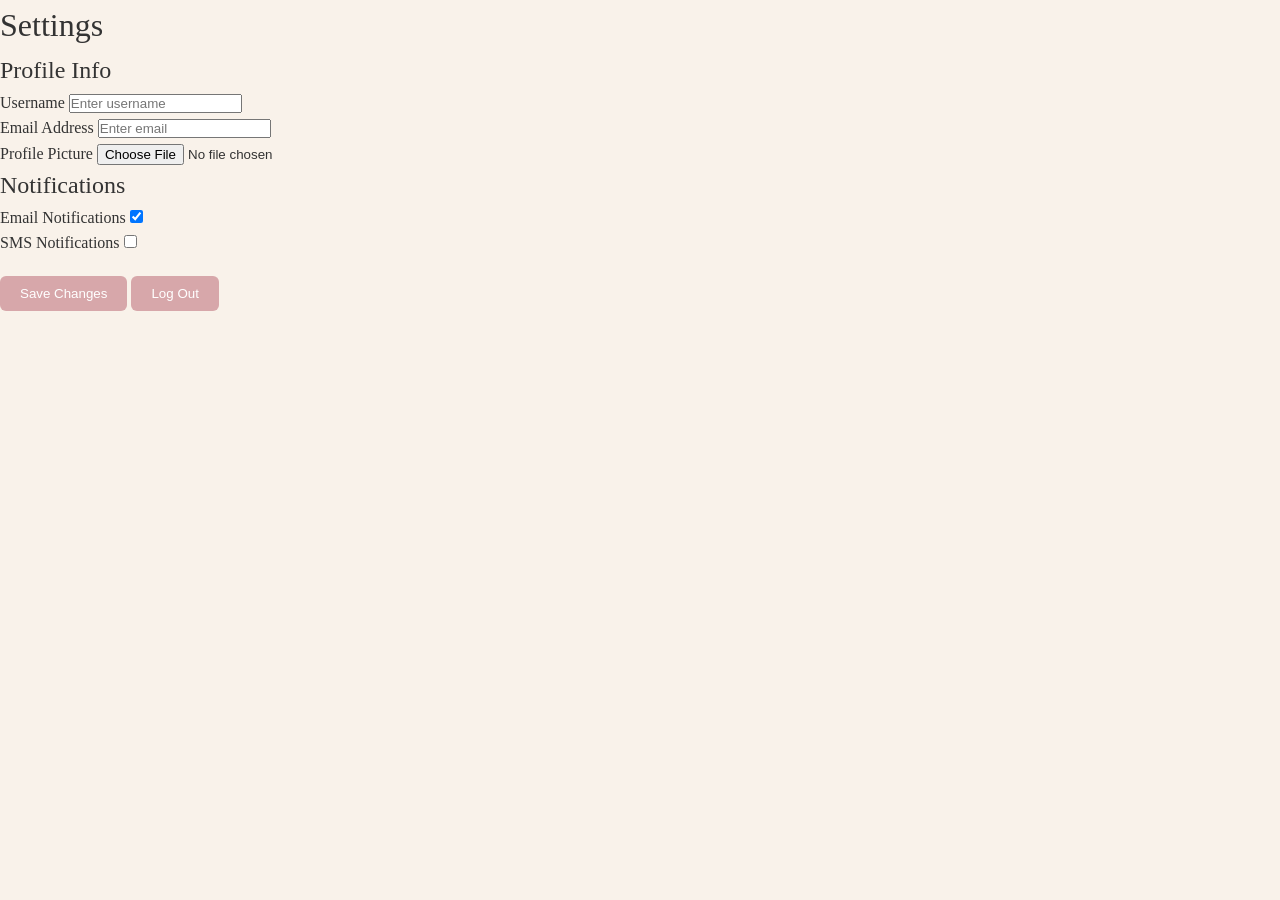
<file: Santa/account.html>
<!DOCTYPE html>
<html lang="en">
  <head>
    <meta charset="UTF-8" />
    <meta name="viewport" content="width=device-width, initial-scale=1.0" />
    <title>Settings</title>
    <link rel="stylesheet" href="styles.css" />
  </head>
  <body>
    <div class="settings-container">
      <h1>Settings</h1>

      <div class="section">
        <h2>Profile Info</h2>
        <div class="form-group">
          <label for="username">Username</label>
          <input type="text" id="username" placeholder="Enter username" />
        </div>
        <div class="form-group">
          <label for="email">Email Address</label>
          <input type="email" id="email" placeholder="Enter email" />
        </div>
        <div class="form-group">
          <label for="profile-pic">Profile Picture</label>
          <input type="file" id="profile-pic" />
        </div>
      </div>

      <div class="section">
        <h2>Notifications</h2>
        <div class="form-group toggle">
          <label for="email-notifications">Email Notifications</label>
          <input type="checkbox" id="email-notifications" checked />
        </div>
        <div class="form-group toggle">
          <label for="sms-notifications">SMS Notifications</label>
          <input type="checkbox" id="sms-notifications" />
        </div>
      </div>

      <div class="section">
        <button class="save-btn">Save Changes</button>
        <button class="logout-btn">Log Out</button>
      </div>
    </div>
  </body>
</html>
</file>
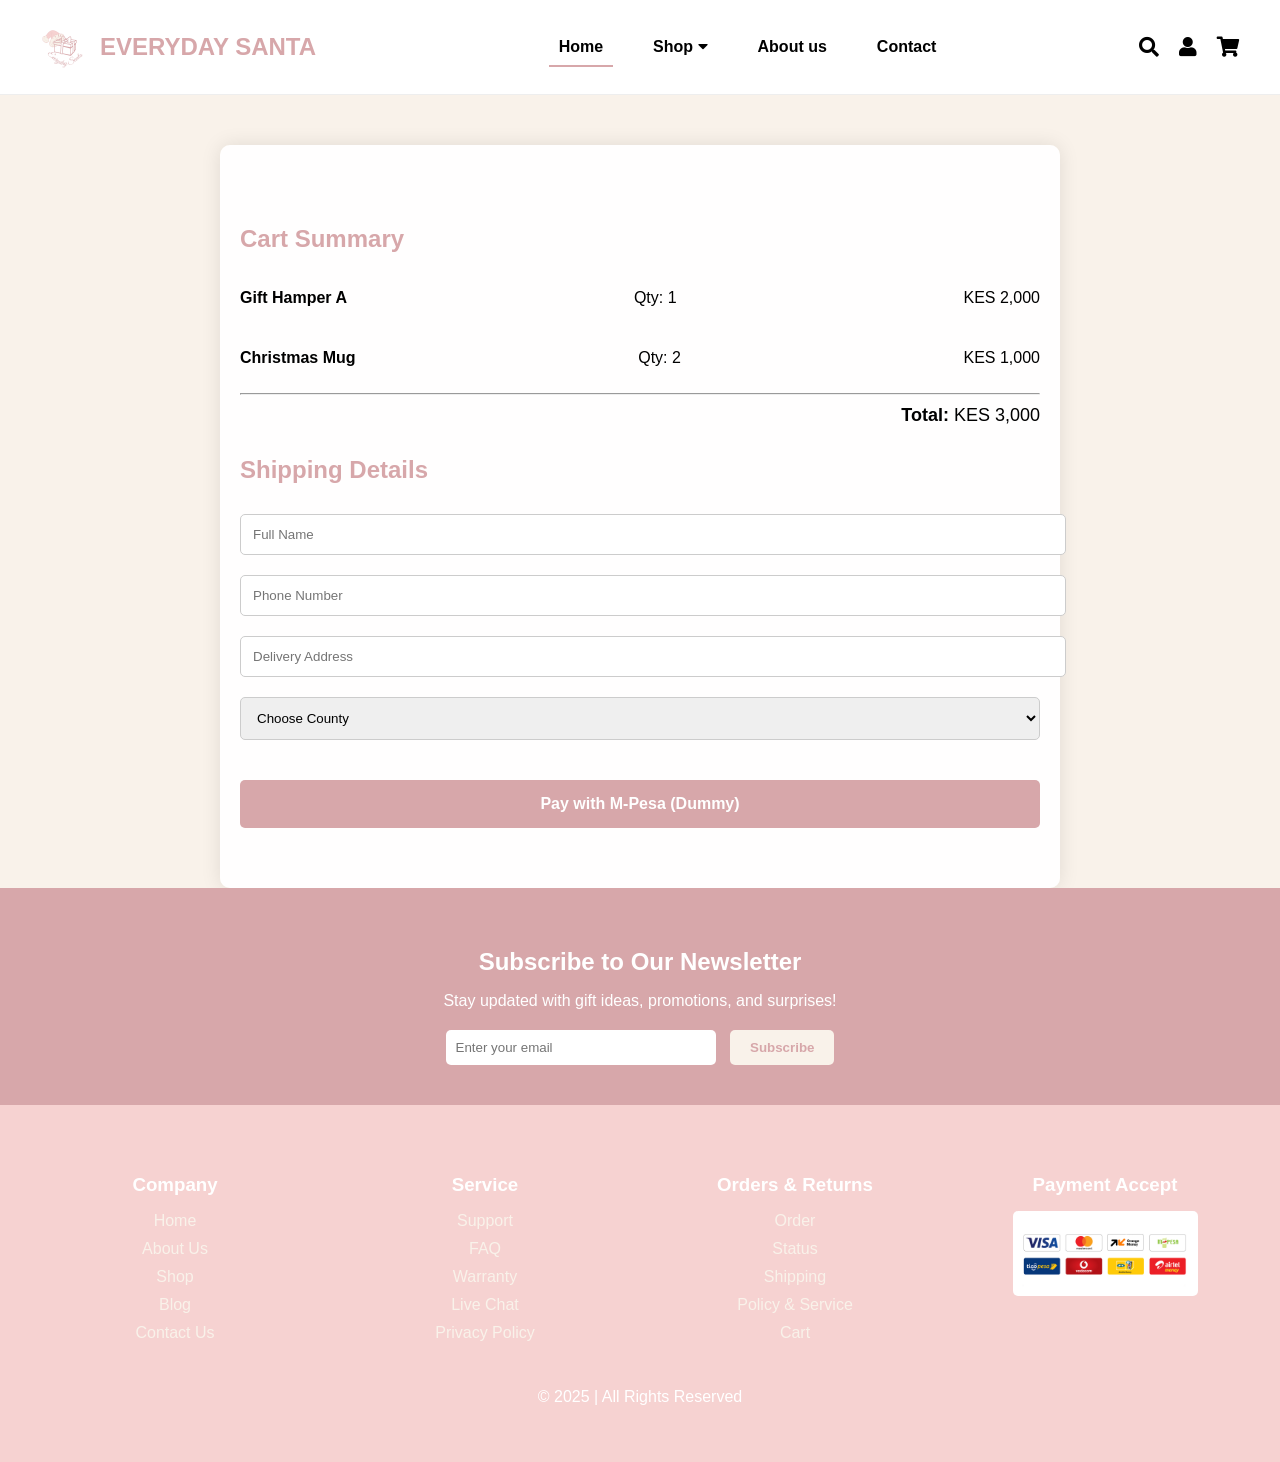
<file: Santa/cart.html>
<!DOCTYPE html>
<html lang="en">
  <head>
    <meta charset="UTF-8" />
    <meta name="viewport" content="width=device-width, initial-scale=1.0" />
    <title>Everyday Santa - Checkout</title>
    <link rel="stylesheet" href="cart.css" />
    <link
      href="https://cdnjs.cloudflare.com/ajax/libs/font-awesome/5.15.4/css/all.min.css"
      rel="stylesheet"
    />
  </head>
  <body>
    <!-- Header -->
    <header>
      <div class="nav-container">
        <div class="logo-section">
          <a href="index.html">
            <img
              src="images/logo0.png"
              alt="Everyday Santa Logo"
              class="logo-img"
            />
          </a>
          <h1 class="logo-text">EVERYDAY SANTA</h1>
        </div>

        <nav>
          <ul class="nav-links">
            <li><a href="index.html" class="active">Home</a></li>
            <li class="dropdown">
              <a href="shop.html">Shop <i class="fas fa-caret-down"></i></a>
              <ul class="dropdown-menu">
                <li><a href="#">For Him</a></li>
                <li><a href="#">For Her</a></li>
                <li><a href="#">For Kids</a></li>
              </ul>
            </li>
            <li><a href="about.html">About us</a></li>
            <li><a href="contact.html">Contact</a></li>
          </ul>
        </nav>

        <!-- Header Icons (Right End) -->
        <div class="header-icons">
          <a href="#"><i class="fas fa-search"></i></a>
          <a href="login.html"><i class="fas fa-user"></i></a>
          <a href="cart.html"><i class="fas fa-shopping-cart"></i></a>
        </div>
      </div>
    </header>

    <!-- Cart/Checkout Section -->
    <section class="checkout-section">
      <div class="checkout-container">
        <h2>Cart Summary</h2>
        <div class="cart-summary">
          <div class="cart-item">
            <p><strong>Gift Hamper A</strong></p>
            <p>Qty: 1</p>
            <p>KES 2,000</p>
          </div>
          <div class="cart-item">
            <p><strong>Christmas Mug</strong></p>
            <p>Qty: 2</p>
            <p>KES 1,000</p>
          </div>
          <hr />
          <div class="total"><strong>Total:</strong> KES 3,000</div>
        </div>

        <h2>Shipping Details</h2>
        <form class="shipping-form">
          <input type="text" placeholder="Full Name" required />
          <input type="text" placeholder="Phone Number" required />
          <input type="text" placeholder="Delivery Address" required />
          <select required>
            <option value="">Choose County</option>
            <option>Nairobi</option>
            <option>Mombasa</option>
            <option>Kisumu</option>
          </select>
        </form>

        <button class="pay-button">Pay with M-Pesa (Dummy)</button>
      </div>
    </section>

    <!-- Footer -->
    <!-- Newsletter -->
    <section class="newsletter">
      <h2>Subscribe to Our Newsletter</h2>
      <p>Stay updated with gift ideas, promotions, and surprises!</p>
      <form>
        <input type="email" placeholder="Enter your email" required />
        <button type="submit">Subscribe</button>
      </form>
    </section>

    <!-- Footer -->
    <footer>
      <div class="footer-container">
        <div class="footer-column">
          <h3>Company</h3>
          <ul>
            <li><a href="#">Home</a></li>
            <li><a href="#">About Us</a></li>
            <li><a href="#">Shop</a></li>
            <li><a href="#">Blog</a></li>
            <li><a href="#">Contact Us</a></li>
          </ul>
        </div>
        <div class="footer-column">
          <h3>Service</h3>
          <ul>
            <li><a href="#">Support</a></li>
            <li><a href="#">FAQ</a></li>
            <li><a href="#">Warranty</a></li>
            <li><a href="#">Live Chat</a></li>
            <li><a href="#">Privacy Policy</a></li>
          </ul>
        </div>
        <div class="footer-column">
          <h3>Orders & Returns</h3>
          <ul>
            <li><a href="#">Order</a></li>
            <li><a href="#">Status</a></li>
            <li><a href="#">Shipping</a></li>
            <li><a href="#">Policy & Service</a></li>
            <li><a href="#">Cart</a></li>
          </ul>
        </div>
        <div class="footer-column">
          <h3>Payment Accept</h3>
          <img src="images/payment.png" alt="Payment Methods" />
        </div>
      </div>
      <p>&copy; 2025 | All Rights Reserved</p>
    </footer>
  </body>
</html>
</file>
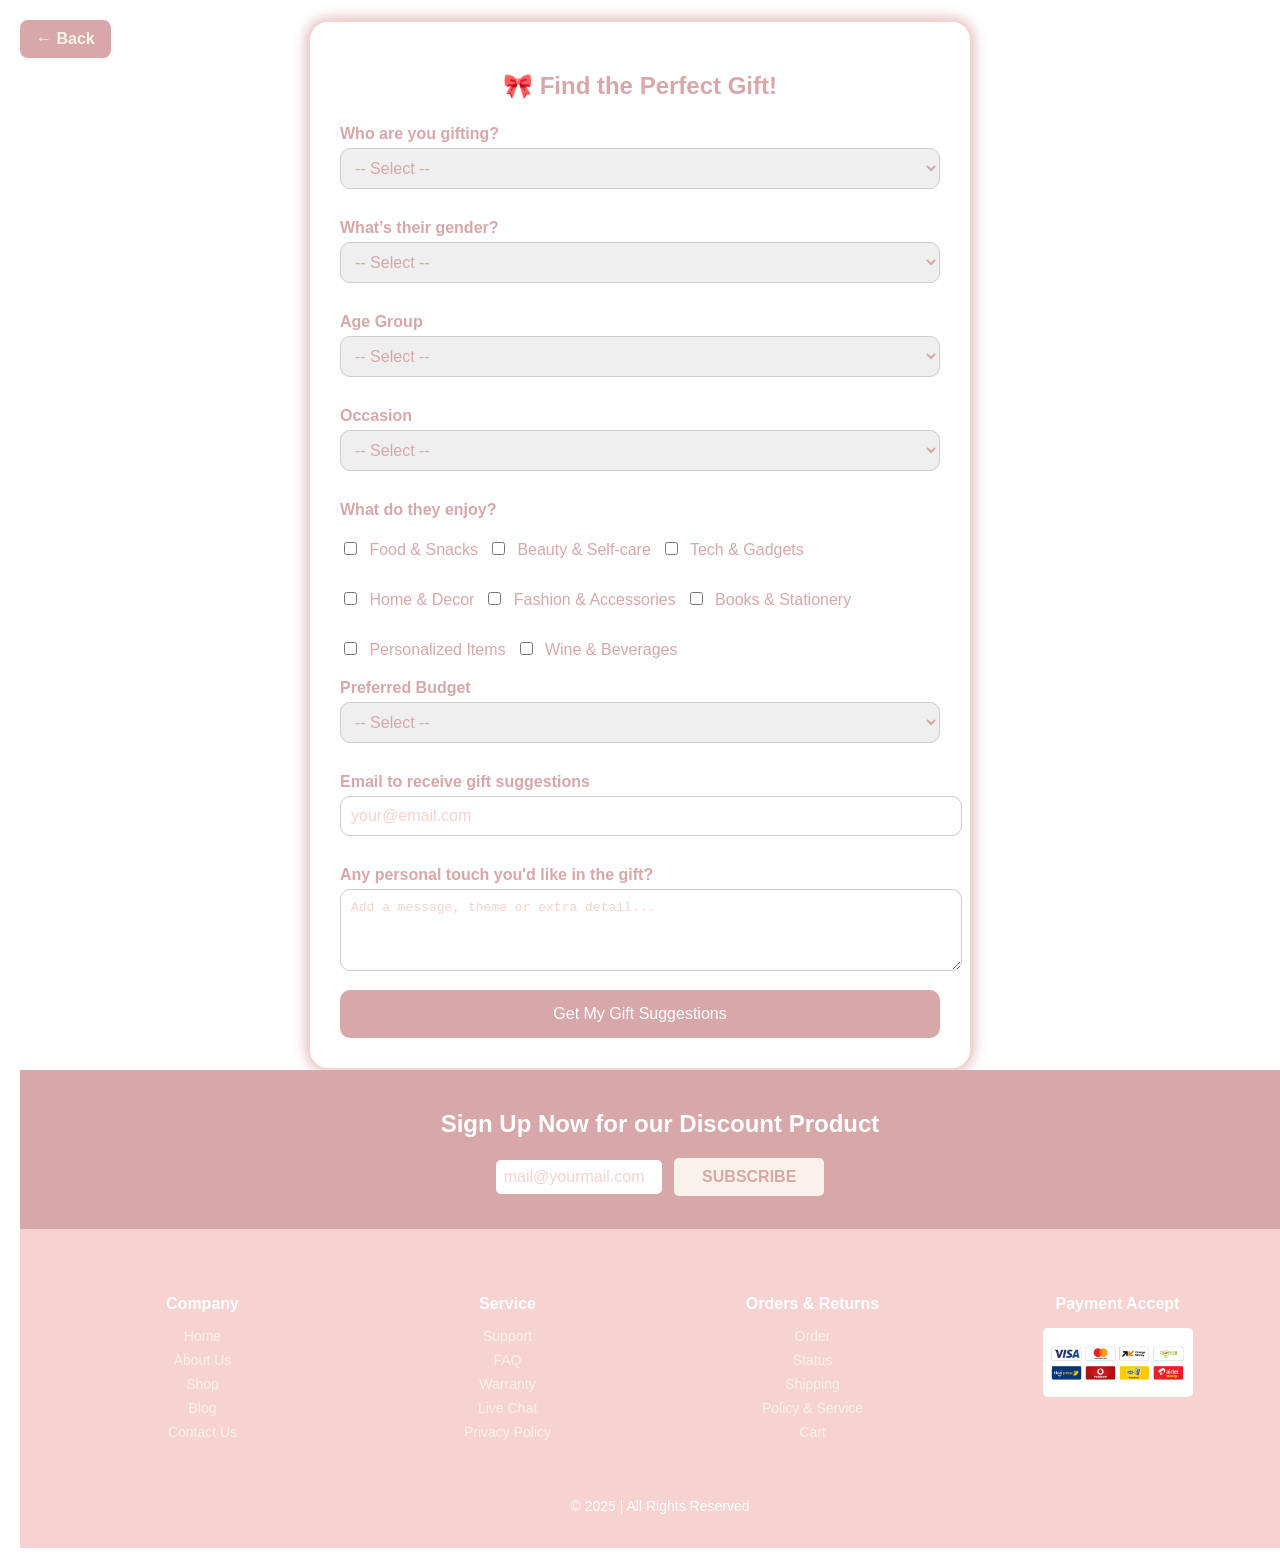
<file: Santa/quiz.html>
<!DOCTYPE html>
<html lang="en">
  <head>
    <meta charset="UTF-8" />
    <meta name="viewport" content="width=device-width, initial-scale=1.0" />
    <title>EVERYDAY SANTA – Gift Quiz</title>
    <link rel="stylesheet" href="quiz.css" />
  </head>
  <body>
    <a href="index.html" class="back-button">← Back</a>
    <div class="quiz-container">
      <h2>🎀 Find the Perfect Gift!</h2>
      <form action="#" method="POST">
        <label>Who are you gifting?</label>
        <select required>
          <option value="">-- Select --</option>
          <option value="family">Family</option>
          <option value="friend">Friend</option>
          <option value="partner">Partner</option>
          <option value="colleague">Colleague</option>
          <option value="child">Child</option>
          <option value="other">Other</option>
        </select>

        <label>What’s their gender?</label>
        <select required>
          <option value="">-- Select --</option>
          <option value="male">Male</option>
          <option value="female">Female</option>
          <option value="nonbinary">Non-binary / Prefer not to say</option>
        </select>

        <label>Age Group</label>
        <select required>
          <option value="">-- Select --</option>
          <option>0–12</option>
          <option>13–19</option>
          <option>20–35</option>
          <option>36–50</option>
          <option>51+</option>
        </select>

        <label>Occasion</label>
        <select required>
          <option value="">-- Select --</option>
          <option>Birthday</option>
          <option>Anniversary</option>
          <option>Graduation</option>
          <option>Thank You</option>
          <option>Just Because</option>
          <option>Corporate Gifting</option>
          <option>Other</option>
        </select>

        <label>What do they enjoy?</label>
        <div class="checkbox-group">
          <label
            ><input type="checkbox" name="interests" value="food" /> Food &
            Snacks</label
          >
          <label
            ><input type="checkbox" name="interests" value="beauty" /> Beauty &
            Self-care</label
          >
          <label
            ><input type="checkbox" name="interests" value="tech" /> Tech &
            Gadgets</label
          >
          <label
            ><input type="checkbox" name="interests" value="home" /> Home &
            Decor</label
          >
          <label
            ><input type="checkbox" name="interests" value="fashion" /> Fashion
            & Accessories</label
          >
          <label
            ><input type="checkbox" name="interests" value="books" /> Books &
            Stationery</label
          >
          <label
            ><input type="checkbox" name="interests" value="personalized" />
            Personalized Items</label
          >
          <label
            ><input type="checkbox" name="interests" value="wine" /> Wine &
            Beverages</label
          >
        </div>

        <label>Preferred Budget</label>
        <select required>
          <option value="">-- Select --</option>
          <option>Below Ksh 2,000</option>
          <option>Ksh 2,000 – 5,000</option>
          <option>Ksh 5,001 – 10,000</option>
          <option>Above Ksh 10,000</option>
        </select>

        <label>Email to receive gift suggestions</label>
        <input
          type="email"
          name="email"
          placeholder="your@email.com"
          required
        />

        <label>Any personal touch you'd like in the gift?</label>
        <textarea
          name="message"
          rows="4"
          placeholder="Add a message, theme or extra detail..."
        ></textarea>

        <button type="submit">Get My Gift Suggestions</button>
      </form>
    </div>
    <!-- Newsletter -->
    <section class="newsletter">
      <h2>Sign Up Now for our Discount Product</h2>
      <form>
        <input type="email" placeholder="mail@yourmail.com" />
        <button type="submit">SUBSCRIBE</button>
      </form>
    </section>
    <!-- Footer Section -->
    <footer>
      <div class="footer-container">
        <div class="footer-column">
          <h3>Company</h3>
          <ul>
            <li><a href="#">Home</a></li>
            <li><a href="#">About Us</a></li>
            <li><a href="#">Shop</a></li>
            <li><a href="#">Blog</a></li>
            <li><a href="#">Contact Us</a></li>
          </ul>
        </div>
        <div class="footer-column">
          <h3>Service</h3>
          <ul>
            <li><a href="#">Support</a></li>
            <li><a href="#">FAQ</a></li>
            <li><a href="#">Warranty</a></li>
            <li><a href="#">Live Chat</a></li>
            <li><a href="#">Privacy Policy</a></li>
          </ul>
        </div>
        <div class="footer-column">
          <h3>Orders & Returns</h3>
          <ul>
            <li><a href="#">Order</a></li>
            <li><a href="#">Status</a></li>
            <li><a href="#">Shipping</a></li>
            <li><a href="#">Policy & Service</a></li>
            <li><a href="#">Cart</a></li>
          </ul>
        </div>
        <div class="footer-column">
          <h3>Payment Accept</h3>
          <img src="images/payment.png" alt="Payment Methods" />
        </div>
      </div>
      <p>&copy; 2025 | All Rights Reserved</p>
    </footer>
  </body>
</html>
</file>
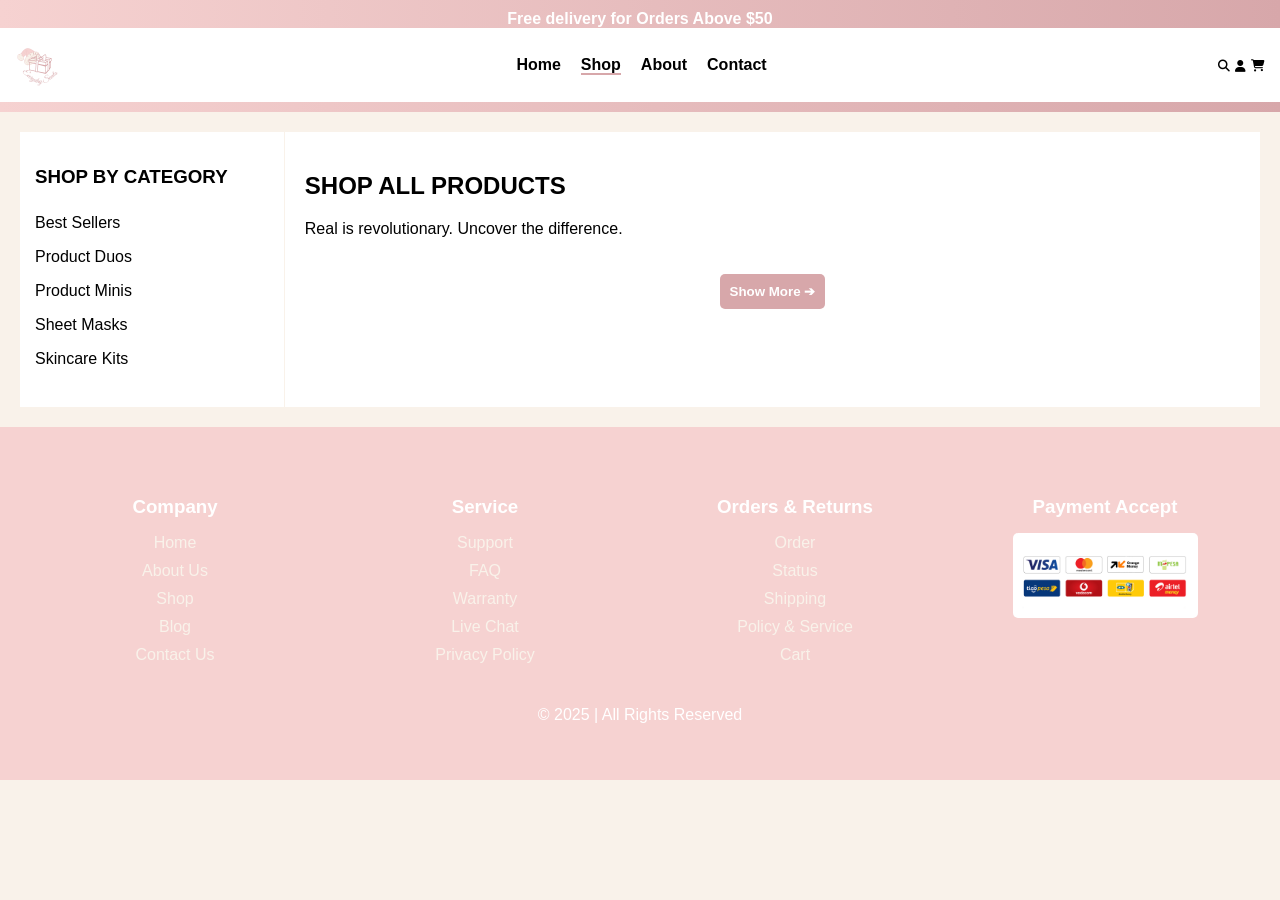
<file: Santa/shop.html>
<!DOCTYPE html>
<html lang="en">
  <head>
    <meta charset="UTF-8" />
    <meta name="viewport" content="width=device-width, initial-scale=1.0" />
    <title>Shop - Everyday Santa Shop</title>
    <link rel="stylesheet" href="shop.css" />
    <link
      rel="stylesheet"
      href="https://cdnjs.cloudflare.com/ajax/libs/font-awesome/6.4.2/css/all.min.css"
    />
  </head>
  <body>
    <header>
      <div class="top-bar">Free delivery for Orders Above $50</div>
      <div class="nav-container">
        <div class="logo">
          <a href="index.html">
            <img src="images/logo0.png" alt="Everyday Santa Logo" />
          </a>
        </div>
        <nav>
          <ul>
            <li><a href="index.html">Home</a></li>
            <li><a href="shop.html" class="active">Shop</a></li>
            <li><a href="about.html">About</a></li>
            <li><a href="contact.html">Contact</a></li>
          </ul>
        </nav>
        <div class="header-icons">
          <a href="javascript:void(0);" class="search-icon"
            ><i class="fas fa-search"></i
          ></a>
          <input type="text" placeholder="Search..." />
          <a href="login.html"><i class="fas fa-user"></i></a>
          <a href="#"><i class="fas fa-shopping-cart"></i></a>
        </div>
      </div>
    </header>

    <main>
      <aside class="sidebar">
        <h3>SHOP BY CATEGORY</h3>
        <ul>
          <li>Best Sellers</li>
          <li>Product Duos</li>
          <li>Product Minis</li>
          <li>Sheet Masks</li>
          <li>Skincare Kits</li>
        </ul>
      </aside>

      <section class="product-list">
        <h2>SHOP ALL PRODUCTS</h2>
        <p>Real is revolutionary. Uncover the difference.</p>
        <div class="product-container">
          <div class="product-grid" id="product-grid">
            <!-- Products will be inserted here dynamically -->
          </div>
        </div>
        <button class="show-more-btn">Show More ➔</button>
      </section>
    </main>

    <footer>
      <div class="footer-container">
        <div class="footer-column">
          <h3>Company</h3>
          <ul>
            <li><a href="index.html">Home</a></li>
            <li><a href="about.css">About Us</a></li>
            <li><a href="shop.html">Shop</a></li>
            <li><a href="#">Blog</a></li>
            <li><a href="contact.css">Contact Us</a></li>
          </ul>
        </div>
        <div class="footer-column">
          <h3>Service</h3>
          <ul>
            <li><a href="#">Support</a></li>
            <li><a href="#">FAQ</a></li>
            <li><a href="#">Warranty</a></li>
            <li><a href="#">Live Chat</a></li>
            <li><a href="#">Privacy Policy</a></li>
          </ul>
        </div>
        <div class="footer-column">
          <h3>Orders & Returns</h3>
          <ul>
            <li><a href="#">Order</a></li>
            <li><a href="#">Status</a></li>
            <li><a href="#">Shipping</a></li>
            <li><a href="#">Policy & Service</a></li>
            <li><a href="#">Cart</a></li>
          </ul>
        </div>
        <div class="footer-column">
          <h3>Payment Accept</h3>
          <img src="images/payment.png" alt="Payment Methods" />
        </div>
      </div>
      <p>&copy; 2025 | All Rights Reserved</p>
    </footer>

    <!-- 🔍 Toggle Search Field -->
    <script>
      document
        .querySelector(".search-icon")
        .addEventListener("click", function () {
          const searchInput = document.querySelector(".header-icons input");
          searchInput.classList.toggle("active");
        });
    </script>

    <!-- 🛍️ Product Loading + Add to Cart -->
    <script>
      let allProducts = [];
      let productsToShow = 6;
      const increment = 6;

      // Fetch products
      fetch("get-products.php")
        .then((response) => response.json())
        .then((products) => {
          allProducts = products;
          displayProducts();
        })
        .catch((error) => {
          console.error("Error fetching products:", error);
        });

      // Display products
      function displayProducts() {
        const grid = document.getElementById("product-grid");
        grid.innerHTML = "";

        const visibleProducts = allProducts.slice(0, productsToShow);
        visibleProducts.forEach((product) => {
          const productCard = document.createElement("div");
          productCard.classList.add("product");
          productCard.innerHTML = `
          <img src="images/${product.image}" alt="${product.name}" />
          <h4>${product.name}</h4>
          <p>$${product.price}</p>
          <button class="add-to-cart"
                  data-id="${product.id}"
                  data-name="${product.name}"
                  data-price="${product.price}">
            Add to Cart
          </button>
        `;
          grid.appendChild(productCard);
        });

        attachAddToCartListeners();

        if (productsToShow >= allProducts.length) {
          document.querySelector(".show-more-btn").style.display = "none";
        }
      }

      // Show more button
      document.querySelector(".show-more-btn").addEventListener("click", () => {
        productsToShow += increment;
        displayProducts();
      });

      // Add to Cart listener
      function attachAddToCartListeners() {
        document.querySelectorAll(".add-to-cart").forEach((button) => {
          button.addEventListener("click", function () {
            const productId = this.getAttribute("data-id");
            const productName = this.getAttribute("data-name");
            const productPrice = this.getAttribute("data-price");
            addToCart(productId, productName, productPrice);
          });
        });
      }

      // Send data to backend
      function addToCart(id, name, price) {
        fetch("add-to-cart.php", {
          method: "POST",
          headers: {
            "Content-Type": "application/json",
          },
          body: JSON.stringify({ id, name, price }),
        })
          .then((response) => response.json())
          .then((data) => {
            console.log(data);
            alert("Product added to cart!");
          })
          .catch((error) => console.error("Error adding to cart:", error));
      }
    </script>
  </body>
</html>
</file>
<file: Santa/styles.css>
/* Reset & Base */
* {
  margin: 0;
  padding: 0;
  box-sizing: border-box;
}

body {
  font-family: "Georgia", serif;
  background-color: #f9f2ea;
  color: #333;
  line-height: 1.6;
}

h1,
h2,
h3 {
  font-weight: 400;
}

a {
  text-decoration: none;
  color: inherit;
}

/* Navigation */
header {
  background: white;
  padding: 20px 40px;
  border-bottom: 1px solid #eee;
}

.nav-container {
  display: flex;
  justify-content: space-between;
  align-items: center;
  width: 100%;
}

.logo-section {
  display: flex;
  align-items: center;
}

.logo-img {
  width: 50px;
  height: auto;
  margin-right: 10px;
}

.logo-text {
  font-size: 1.5rem;
  color: #d7a7aa;
  font-family: "Segoe UI", Tahoma, Geneva, Verdana, sans-serif;
  margin: 0;
}

/* Navigation Links */
nav ul {
  list-style: none;
  display: flex;
  gap: 30px;
  margin-left: auto;
  justify-content: center;
}

nav ul li {
  position: relative;
}

nav ul li a {
  text-decoration: none;
  color: #000;
  font-size: 16px;
  font-weight: bold;
  padding: 10px;
  transition: color 0.3s ease;
}

nav ul li a:hover {
  color: #d7a7aa;
}

nav ul li .active {
  font-weight: bold;
  border-bottom: 2px solid #d7a7aa;
}

/* Dropdown Menu */
.dropdown-menu {
  display: none;
  position: absolute;
  background: white;
  box-shadow: 0px 4px 6px rgba(0, 0, 0, 0.1);
  list-style: none;
  top: 100%;
  left: 0;
  min-width: 160px;
  z-index: 10;
  border-radius: 5px;
  overflow: hidden;
}

.dropdown-menu li {
  padding: 12px;
  border-bottom: 1px solid #ddd;
}

.dropdown-menu li:last-child {
  border-bottom: none;
}

.dropdown-menu li a {
  display: block;
  width: 100%;
  padding: 10px;
  color: #000;
  text-decoration: none;
}

.dropdown-menu li a:hover {
  background: #f6d2d1;
  color: white;
}

.dropdown:hover .dropdown-menu {
  display: block;
}

/* Header Icons */
.header-icons {
  display: flex;
  align-items: center;
  gap: 20px;
}

.header-icons a {
  font-size: 20px;
  color: #000;
  transition: color 0.3s ease;
}

.header-icons a:hover {
  color: #d7a7aa;
}

/* Hero Section */
.hero {
  background: url("images/background.jpg") center/cover no-repeat;
  height: 300px;
  position: relative;
}

.hero-overlay {
  background-color: rgba(0, 0, 0, 0.4);
  height: 100%;
  display: flex;
  align-items: center;
  justify-content: center;
}

.hero-overlay h2 {
  color: white;
  font-size: 2.5rem;
  letter-spacing: 2px;
}

/* How It Works */
.how-it-works {
  padding: 60px 40px;
  text-align: center;
}

.how-it-works h2 {
  font-size: 2rem;
  margin-bottom: 40px;
}

.steps {
  display: flex;
  gap: 30px;
  justify-content: center;
  flex-wrap: wrap;
}

.step {
  background: white;
  padding: 20px;
  border-radius: 12px;
  max-width: 300px;
  box-shadow: 0 4px 6px rgba(0, 0, 0, 0.05);
}

/* Essentials & Comprehensive */
.essentials,
.comprehensive {
  display: flex;
  flex-wrap: wrap;
  align-items: center;
  padding: 60px 40px;
  gap: 40px;
}

.essentials .text,
.comprehensive .text {
  flex: 1;
}

.image {
  flex: 1;
  min-height: 300px;
  border-radius: 12px;
  background-size: contain; /* Ensures the entire image is visible */
  background-position: center;
  background-repeat: no-repeat; /* Prevents repeating if the image doesn't cover the area */
}

.image-essentials {
  background: url("images/gifter.jpg");
}

.image-comprehensive {
  background: url("images/test3.jpg");
}

button {
  margin-top: 20px;
  padding: 10px 20px;
  background-color: #d7a7aa;
  color: white;
  border: none;
  border-radius: 6px;
  cursor: pointer;
}

button:hover {
  background-color: #c78c8f;
}

/* Newsletter */
.newsletter {
  background: #d7a7aa;
  color: white;
  text-align: center;
  padding: 40px;
}

.newsletter input {
  padding: 10px;
  width: 250px;
  margin-right: 10px;
  border-radius: 5px;
  border: none;
}

.newsletter button {
  background: #f9f2ea;
  color: #d7a7aa;
  padding: 10px 20px;
  border: none;
  cursor: pointer;
  border-radius: 5px;
  font-weight: bold;
}

.newsletter button:hover {
  background: #fff;
}

/* Footer */
footer {
  background: #f6d2d1;
  color: white;
  padding: 40px 20px;
  text-align: center;
}

.footer-container {
  display: flex;
  justify-content: space-around;
  flex-wrap: wrap;
}

.footer-column {
  flex: 1;
  min-width: 200px;
  padding: 10px;
}

.footer-column h3 {
  margin-bottom: 15px;
  color: #fff;
}

.footer-column ul {
  list-style: none;
  padding: 0;
}

.footer-column ul li {
  margin-bottom: 10px;
}

.footer-column ul li a {
  text-decoration: none;
  color: #f9f2ea;
}

.footer-column ul li a:hover {
  text-decoration: underline;
}

/* Payment Image */
.footer-column img {
  width: 185px;
  height: auto;
  display: block;
  margin: 10px auto;
  border-radius: 5px;
}

/* Responsive Design */
@media screen and (max-width: 768px) {
  /* Navbar adjustments */
  nav {
    flex-direction: column;
    align-items: center;
  }

  nav ul {
    flex-direction: column;
    text-align: center;
    gap: 15px;
  }

  .newsletter input {
    width: 80%;
    margin-bottom: 10px;
  }

  .footer-container {
    flex-direction: column;
    text-align: center;
  }

  .footer-column {
    margin-bottom: 20px;
  }
}
</file>
<file: Santa/cart.css>
/* General Styles */
body {
  font-family: "Segoe UI", Tahoma, Geneva, Verdana, sans-serif;
  background-color: #f9f2ea;
  margin: 0;
  padding: 0;
}

/* Header Styles */
header {
  background: white;
  padding: 20px 40px;
  border-bottom: 1px solid #eee;
}

.nav-container {
  display: flex;
  justify-content: space-between;
  align-items: center;
  width: 100%;
}

.logo-section {
  display: flex;
  align-items: center;
}

.logo-img {
  width: 50px;
  height: auto;
  margin-right: 10px;
}

.logo-text {
  font-size: 1.5rem;
  color: #d7a7aa;
  margin: 0;
}

/* Navigation Links */
nav ul {
  list-style: none;
  display: flex;
  gap: 30px;
  margin-left: auto;
  justify-content: center;
}

nav ul li {
  position: relative;
}

nav ul li a {
  text-decoration: none;
  color: #000;
  font-size: 16px;
  font-weight: bold;
  padding: 10px;
  transition: color 0.3s ease;
}

nav ul li a:hover {
  color: #d7a7aa;
}

nav ul li .active {
  font-weight: bold;
  border-bottom: 2px solid #d7a7aa;
}

/* Dropdown Menu */
.dropdown-menu {
  display: none;
  position: absolute;
  background: white;
  box-shadow: 0px 4px 6px rgba(0, 0, 0, 0.1);
  list-style: none;
  top: 100%;
  left: 0;
  min-width: 160px;
  z-index: 10;
  border-radius: 5px;
  overflow: hidden;
}

.dropdown-menu li {
  padding: 12px;
  border-bottom: 1px solid #ddd;
}

.dropdown-menu li:last-child {
  border-bottom: none;
}

.dropdown-menu li a {
  display: block;
  width: 100%;
  padding: 10px;
  color: #000;
  text-decoration: none;
}

.dropdown-menu li a:hover {
  background: #f6d2d1;
  color: white;
}

.dropdown:hover .dropdown-menu {
  display: block;
}

/* Header Icons */
.header-icons {
  display: flex;
  align-items: center;
  gap: 20px;
}

.header-icons a {
  font-size: 20px;
  color: #000;
  transition: color 0.3s ease;
}

.header-icons a:hover {
  color: #d7a7aa;
}

/* Checkout Section */
.checkout-section {
  padding: 60px 20px;
  max-width: 800px;
  margin: auto;
  background-color: rgba(255, 255, 255, 0.95);
  border-radius: 10px;
  box-shadow: 0 0 20px rgba(0, 0, 0, 0.1);
  margin-top: 50px;
}

.checkout-container h2 {
  color: #d7a7aa;
  margin-bottom: 20px;
}

.cart-summary,
.shipping-form {
  margin-bottom: 30px;
}

.cart-item {
  display: flex;
  justify-content: space-between;
  margin-bottom: 10px;
}

.total {
  text-align: right;
  font-size: 18px;
  color: #000;
  margin-top: 10px;
}

.shipping-form input,
.shipping-form select {
  width: 100%;
  padding: 12px;
  margin: 10px 0;
  border-radius: 5px;
  border: 1px solid #ccc;
}

.pay-button {
  width: 100%;
  padding: 15px;
  background-color: #d7a7aa;
  color: white;
  font-size: 16px;
  border: none;
  border-radius: 5px;
  cursor: pointer;
  font-weight: bold;
}

.pay-button:hover {
  background-color: #f6d2d1;
}

/* Newsletter */
.newsletter {
  background: #d7a7aa;
  color: white;
  text-align: center;
  padding: 40px 20px;
}

.newsletter h2 {
  margin-bottom: 10px;
}

.newsletter p {
  margin-bottom: 20px;
}

.newsletter input {
  padding: 10px;
  width: 250px;
  max-width: 80%;
  margin-right: 10px;
  border-radius: 5px;
  border: none;
}

.newsletter button {
  background: #f9f2ea;
  color: #d7a7aa;
  padding: 10px 20px;
  border: none;
  cursor: pointer;
  border-radius: 5px;
  font-weight: bold;
}

.newsletter button:hover {
  background: #fff;
}

/* Footer */
footer {
  background: #f6d2d1;
  color: white;
  padding: 40px 20px;
  text-align: center;
}

.footer-container {
  display: flex;
  justify-content: space-around;
  flex-wrap: wrap;
  margin-bottom: 20px;
}

.footer-column {
  flex: 1;
  min-width: 200px;
  padding: 10px;
}

.footer-column h3 {
  margin-bottom: 15px;
  color: #fff;
}

.footer-column ul {
  list-style: none;
  padding: 0;
}

.footer-column ul li {
  margin-bottom: 10px;
}

.footer-column ul li a {
  text-decoration: none;
  color: #f9f2ea;
}

.footer-column ul li a:hover {
  text-decoration: underline;
}

.footer-column img {
  width: 185px;
  height: auto;
  display: block;
  margin: 10px auto;
  border-radius: 5px;
}

/* Responsive Design */
@media screen and (max-width: 768px) {
  .footer-container {
    flex-direction: column;
    text-align: center;
  }

  .footer-column {
    margin-bottom: 20px;
  }

  .newsletter input {
    width: 80%;
    margin-bottom: 10px;
  }

  .newsletter button {
    width: 80%;
  }
}
</file>
<file: Santa/quiz.css>
body {
  background-color: #fff;
  font-family: "Segoe UI", Tahoma, Geneva, Verdana, sans-serif;
  color: #d7a7aa; /* Main color for body text */
  padding: 20px;
  margin: 0;
}
.back-button {
  position: absolute;
  top: 20px;
  left: 20px;
  text-decoration: none;
  color: #f9f2ea;
  font-size: 16px;
  font-weight: bold;
  background-color: #d7a7aa;
  padding: 8px 14px;
  border-radius: 8px;
  border: 2px solid #d7a7aa;
  transition: all 0.3s ease;
  box-shadow: 0 2px 6px rgba(0, 0, 0, 0.05);
  display: inline-block;
}

.back-button:hover {
  background-color: #f6d2d1;
  color: #fff;
}

.quiz-container {
  max-width: 600px;
  margin: auto;
  background-color: #ffffff;
  border-radius: 20px;
  padding: 30px;
  box-shadow: 0 0 15px #d7a7aa; /* soft pink glow */
  border: 2px solid #f6d2d1; /* primary pink border */
}

.quiz-container h2 {
  color: #d7a7aa;
  text-align: center;
  margin-bottom: 25px;
}

label {
  display: block;
  margin: 15px 0 5px;
  font-weight: bold;
  color: #d7a7aa;
}

select,
input[type="text"],
input[type="email"],
textarea {
  width: 100%;
  padding: 10px;
  border-radius: 10px;
  border: 1px solid #ccc;
  margin-bottom: 15px;
  font-size: 1em;
  color: #d7a7aa;
}

::placeholder {
  color: #f6d2d1;
}

.checkbox-group {
  display: flex;
  flex-wrap: wrap;
  gap: 10px;
}

.checkbox-group label {
  font-weight: normal;
  color: #d7a7aa;
}

.checkbox-group input[type="checkbox"] {
  margin-right: 8px;
}

button {
  background-color: #d7a7aa;
  color: white;
  border: none;
  padding: 15px 20px;
  font-size: 1em;
  border-radius: 10px;
  width: 100%;
  cursor: pointer;
  transition: background-color 0.3s ease;
}

button:hover {
  background-color: #f6d2d1;
  color: #333;
}
/* Newsletter */
.newsletter {
  background: #d7a7aa;
  color: white;
  text-align: center;
  padding: 20px;
  margin: 0; /* Remove margin */
  width: 100vw; /* Full width */
  box-sizing: border-box; /* Ensures padding doesn't affect width */
}

.newsletter input {
  padding: 8px;
  width: 150px;
  margin-right: 8px;
  border-radius: 5px;
  border: none;
}

/* Newsletter */
.newsletter button {
  background: #f9f2ea;
  color: #d7a7aa;
  padding: 10px 20px;
  border: none;
  cursor: pointer;
  border-radius: 5px;
  font-weight: bold;
  width: auto; /* Allow the width to adjust to the content */
  min-width: 150px; /* Set a minimum width to avoid it being too small */
}

.newsletter button:hover {
  background: #fff;
}

/* Footer */
footer {
  background: #f6d2d1;
  color: #ffffff;
  padding: 20px 10px;
  text-align: center;
  font-size: 14px;
  margin: 0; /* Remove margin */
  width: 100vw; /* Full width */
  box-sizing: border-box; /* Ensures padding doesn't affect width */
}

.footer-container {
  display: flex;
  justify-content: space-around;
  flex-wrap: wrap;
  padding: 20px;
}

.footer-column {
  flex: 1;
  min-width: 220px;
  padding: 10px;
  box-sizing: border-box;
}

.footer-column h3 {
  margin-bottom: 15px;
  color: #fff;
  font-size: 16px;
}

.footer-column ul {
  list-style: none;
  padding: 0;
}

.footer-column ul li {
  margin-bottom: 8px;
}

.footer-column ul li a {
  text-decoration: none;
  color: #f9f2ea;
  font-size: 14px;
  transition: all 0.3s ease;
}

.footer-column ul li a:hover {
  text-decoration: underline;
  color: #ffffff;
}

.footer-column img {
  width: 150px;
  height: auto;
  display: block;
  margin: 8px auto;
  border-radius: 5px;
}

/* Footer responsive */
@media screen and (max-width: 768px) {
  .footer-container {
    flex-direction: column;
    text-align: center;
  }

  .footer-column {
    margin-bottom: 15px;
    min-width: 100%; /* Ensure each column takes full width on smaller screens */
  }
}
</file>
<file: Santa/shop.css>
body {
  font-family: Arial, sans-serif;
  margin: 0;
  padding: 0;
  background-color: #f9f2ea;
}

header {
  background: linear-gradient(to right, #f6d2d1, #d7a7aa);
  padding: 10px 0;
  text-align: center;
  color: white;
  font-weight: bold;
}

.nav-container {
  display: flex;
  justify-content: space-between;
  align-items: center;
  background: white;
  padding: 10px 15px;
}

.logo img {
  height: 50px; /* Reduce size further as needed */
  width: auto;
  max-height: 100%; /* Ensure the logo doesn't get stretched */
}

nav ul {
  list-style: none;
  display: flex;
  gap: 20px;
  padding: 0;
}

nav ul li a {
  text-decoration: none;
  color: black;
  font-weight: bold;
}

nav ul li .active {
  font-weight: bold;
  border-bottom: 2px solid #d7a7aa;
}

.header-icons {
  display: flex;
  align-items: center;
  gap: 5px;
  justify-content: flex-end; /* Aligns icons to the right */
}

.header-icons input {
  display: none;
  padding: 8px 12px;
  border: 1px solid #ccc;
  border-radius: 5px;
  outline: none;
  transition: border 0.3s ease;
}

.header-icons input.active {
  display: inline-block;
}

/* Icons Styling */
.header-icons a {
  text-decoration: none;
}

.header-icons i {
  font-size: 12px;
  color: #000;
  cursor: pointer;
  transition: transform 0.3s ease, color 0.3s ease;
}

.header-icons i:hover {
  color: #d7a7aa;
  transform: scale(1.1); /* Slightly enlarges the icon on hover */
}
main {
  display: flex;
  margin: 20px;
}

.sidebar {
  width: 20%;
  padding: 15px;
  background: white;
  border-right: 1px solid #f9f2ea;
}

.sidebar ul {
  list-style: none;
  padding: 0;
}

.sidebar ul li {
  padding: 8px 0;
  cursor: pointer;
}

.product-list {
  width: 80%;
  padding: 20px;
  background: white;
}

.product-container {
  position: relative;
  max-height: 600px; /* Adjust this based on how many products you want to show */
  overflow-y: auto; /* Makes the product list scrollable */
}

.product-grid {
  display: grid;
  grid-template-columns: repeat(auto-fill, minmax(200px, 1fr));
  gap: 20px;
}

.product {
  background: #f9f2ea;
  padding: 15px;
  text-align: center;
  border-radius: 8px;
  box-shadow: 0 0 10px rgba(0, 0, 0, 0.1);
}

.product img {
  width: 100%;
  height: auto;
  border-radius: 5px;
}

button {
  background: #d7a7aa;
  color: white;
  padding: 10px;
  border: none;
  cursor: pointer;
  font-weight: bold;
  border-radius: 5px;
  margin-top: 10px;
}

button:hover {
  background: #f6d2d1;
}

.show-more-btn {
  display: block;
  margin: 20px auto;
  background: #d7a7aa;
  color: white;
  padding: 10px;
  border: none;
  cursor: pointer;
  font-weight: bold;
  border-radius: 5px;
  text-align: center;
}

.show-more-btn:hover {
  background: #f6d2d1;
}

footer {
  background: #f6d2d1;
  color: white;
  padding: 40px 20px;
  text-align: center;
}

.footer-container {
  display: flex;
  justify-content: space-around;
  flex-wrap: wrap;
}

.footer-column {
  flex: 1;
  min-width: 200px;
  padding: 10px;
}

.footer-column h3 {
  margin-bottom: 15px;
  color: #fff;
}

.footer-column ul {
  list-style: none;
  padding: 0;
}

.footer-column ul li {
  margin-bottom: 10px;
}

.footer-column ul li a {
  text-decoration: none;
  color: #f9f2ea;
}

.footer-column ul li a:hover {
  text-decoration: underline;
}

/* Payment Image */
.footer-column img {
  width: 185px; /* Increase the width */
  height: auto; /* Maintain aspect ratio */
  display: block;
  margin: 10px auto;
  border-radius: 5px;
}
</file>
